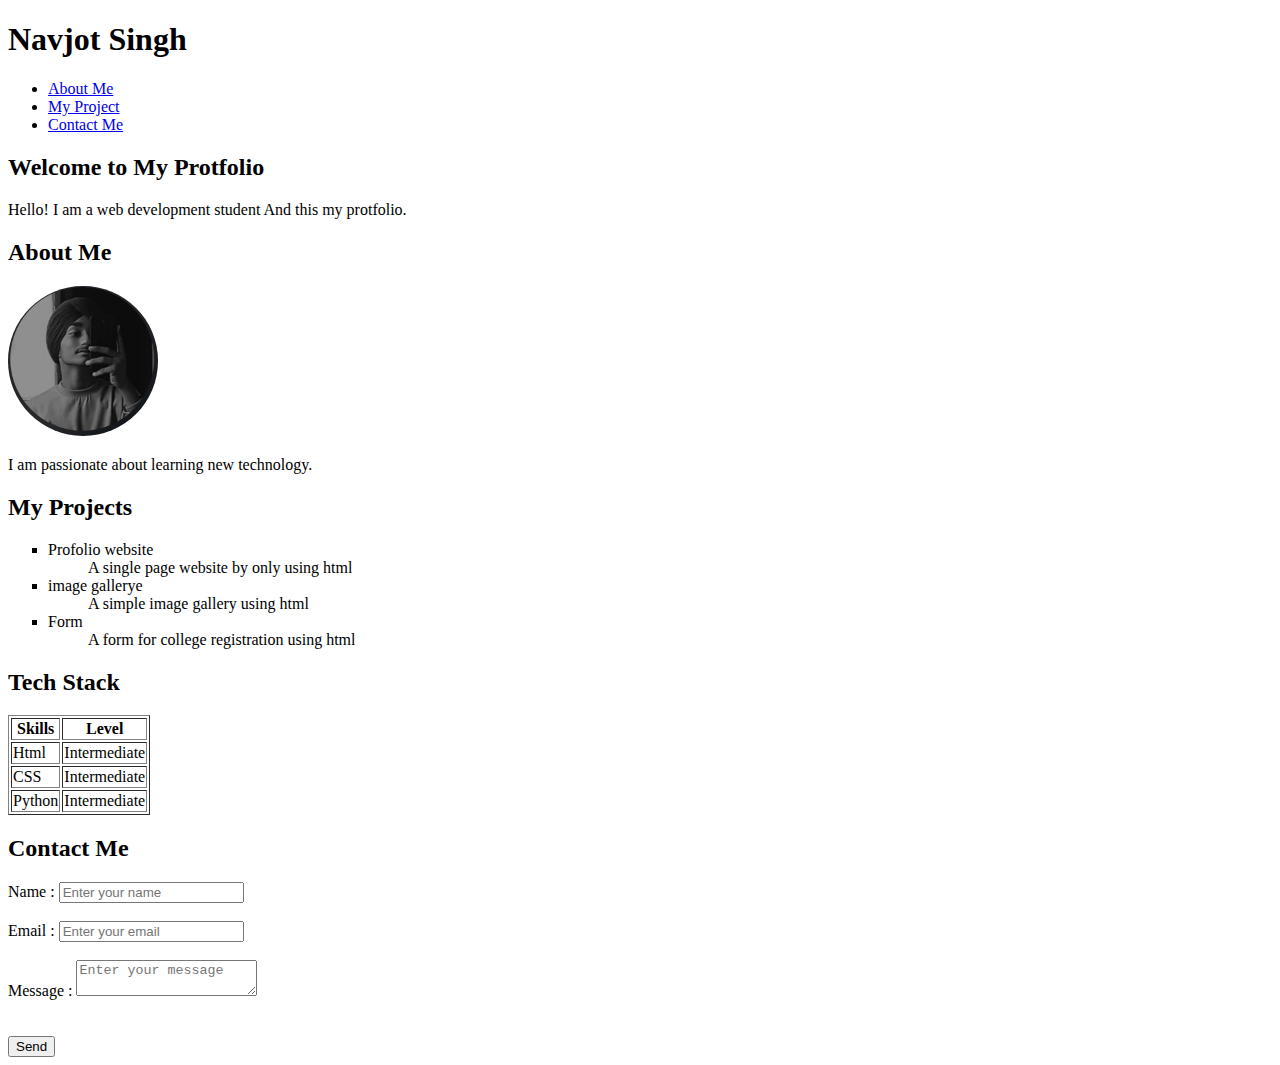
<file: index.html>
<!DOCTYPE html>
<html lang="en">

<head>
  <meta charset="UTF-8" />
  <meta name="viewport" content="width=device-width, initial-scale=1.0" />
  <title>My Protfolio</title>
</head>

<body>

  <header>
    <h1>Navjot Singh</h1>
    <nav>
      <ul>
        <li><a href="#about">About Me</a></li>
        <li><a href="#project">My Project</a></li>
        <li><a href="#contact">Contact Me</a></li>
      </ul>
    </nav>
  </header>

  <main>

    <section>
      <h2>Welcome to My Protfolio</h2>
      <p>
        Hello! I am a web development student And this my protfolio.
      </p>
    </section>
  
    <section>
      <h2 id="about">About Me</h2>
      <img src="myself.jpg" alt="profile image" width="150" style="border-radius: 50%" />
      <p>
        I am passionate about learning new technology.
      </p>
    </section>
    
    <section>
      <h2 id="project">My Projects</h2>
      <ul type="square">
        <li>Profolio website</li>
        <dd>A single page website by only using html</dd>
        <li>image gallerye</li>
        <dd>A simple image gallery using html</dd>
        <li>Form</li>
        <dd>A form for college registration using html</dd>
      </ul>
    </section>
   
    <section>
      <h2>Tech Stack</h2>
      <table border=".5">
        <tbody>
          <tr>
            <th>Skills</th>
            <th>Level</th>
          </tr>
          <tr>
            <td>Html</td>
            <td>Intermediate</td>
          </tr>
          <tr>
            <td>CSS</td>
            <td>Intermediate</td>
          </tr>
          <tr>
            <td>Python</td>
            <td>Intermediate</td>
          </tr>
        </tbody>
      </table>
    </section>
    
    <section>
      <h2 id="contact">Contact Me</h2>
      <form>
        <label for="username">Name :</label>
        <input type="text" id="username" placeholder="Enter your name" />
        <br /><br />
        <label for="email">Email :</label>
        <input type="email" id="email" placeholder="Enter your email" />
        <br /><br />
        <label for="message">Message :</label>
        <textarea id="message" placeholder="Enter your message"></textarea>
      </form>
      <br /><br />
      <button type="submit">Send</button>
    </section>
  
  </main>
  
</body>
</html>
</file>
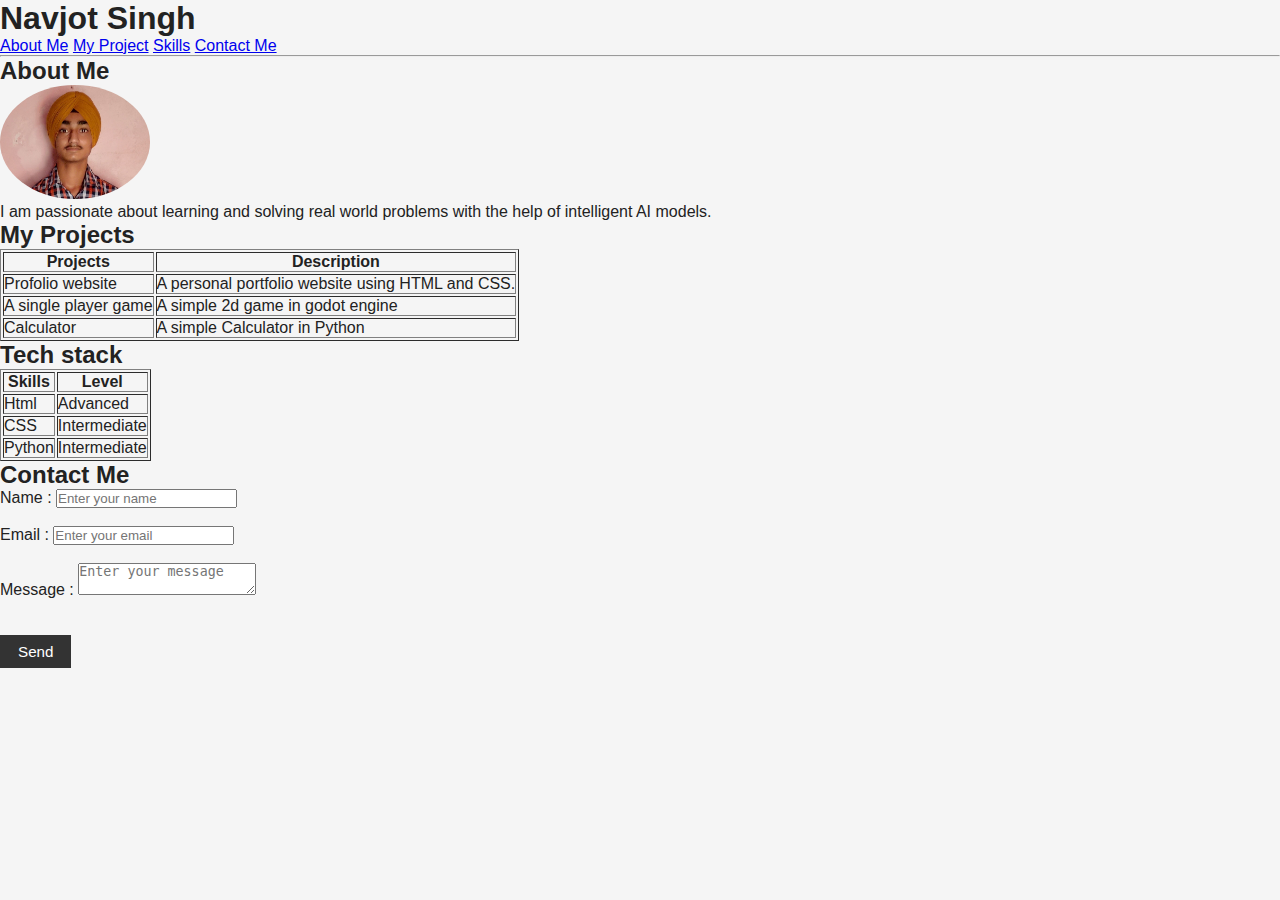
<file: Lab-2/index.html>
<!DOCTYPE html>
<html lang="en">

<head>
  <meta charset="UTF-8" />
  <meta name="viewport" content="width=device-width, initial-scale=1.0" />
  <title>My Protfolio</title>
  <link rel="stylesheet" href="styles.css">
</head>

<body>

  <header>
    <h1>Navjot Singh</h1>
    <nav>
        <a href="#about">About Me</a>
        <a href="#project">My Project</a>
        <a href="#skills">Skills</a>
        <a href="#contact">Contact Me</a>
    </nav>
  </header>
  <hr>

  <main>
    <section id="about">
      <h2>About Me</h2>
      <img src="myself.jpg" alt="profile image" width="150" style="border-radius: 50%" />
      <p>
        I am passionate about learning and solving real world problems with
        the help of intelligent AI models.
      </p>
    </section>
    
    <section id="project">
      <h2>My Projects</h2>
      <table border=".5">
        <tbody>
          <tr>
            <th>Projects</th>
            <th>Description</th>
          </tr>
          <tr>
            <td>Profolio website</td>
            <td>A personal portfolio website using HTML and CSS.</td>
          </tr>
          <tr>
            <td>A single player game</td>
            <td>A simple 2d game in godot engine</td>
          </tr>
          <tr>
            <td>Calculator</td>
            <td>A simple Calculator in Python</td>
          </tr>
        </tbody>
      </table>
    </section>
   
    <section id="skills">
      <h2>Tech stack</h2>
      <table border=".5">
        <tbody>
          <tr>
            <th>Skills</th>
            <th>Level</th>
          </tr>
          <tr>
            <td>Html</td>
            <td>Advanced</td>
          </tr>
          <tr>
            <td>CSS</td>
            <td>Intermediate</td>
          </tr>
          <tr>
            <td>Python</td>
            <td>Intermediate</td>
          </tr>
        </tbody>
      </table>
    </section>
    
    <section id="contact">
      <h2>Contact Me</h2>
      <form>
        <label for="username">Name :</label>
        <input type="text" id="username" placeholder="Enter your name" />
        <br /><br />
        <label for="email">Email :</label>
        <input type="email" id="email" placeholder="Enter your email" />
        <br /><br />
        <label for="message">Message :</label>
        <textarea id="message" placeholder="Enter your message"></textarea>
      </form>
      <br /><br />
      <button type="submit">Send</button>
    </section>
  
  </main>
  
</body>
</html>
</file>
<file: Lab-2/styles.css>
* {
  margin: 0;
  padding: 0;
  box-sizing: border-box;
}


body {
  font-family: Arial, Helvetica, sans-serif;
  background-color: #f5f5f5;
  color: #222;
}


.container {
  width: 90%;
  max-width: 900px;
  margin: 0 auto;
}


.site-header {
  background-color: #60b5ab;
  border-bottom: 1px solid #ddd;
  margin-bottom: 20px;
}

.header-content {
  display: flex;
  justify-content: space-between;
  align-items: center;
  padding: 15px 0;
}

.logo {
  font-size: 1.6rem;
}

.tagline {
  font-size: 0.95rem;
  color: #666;
}


.nav-links {
  list-style: none;
  display: flex;
  gap: 15px;
}

.nav-links a {
  text-decoration: none;
  color: #333;
  font-size: 0.95rem;
}

.nav-links a:hover {
  text-decoration: underline;
}


.section {
  background-color: #ffffff;
  padding: 20px;
  margin-bottom: 20px;
  border: 1px solid #e0e0e0;
}

.section h2 {
  margin-bottom: 15px;
  font-size: 1.4rem;
  border-bottom: 1px solid #eee;
  padding-bottom: 5px;
}


.about-layout {
  display: flex;
  justify-content: space-between;
  align-items: center;
  gap: 20px;
}

.about-text p {
  margin-bottom: 10px;
}

.about-photo img {
  width: 140px;
  height: 140px;
  border-radius: 50%;
  object-fit: cover;
  border: 2px solid #ddd;
}


.card-grid {
  display: flex;
  flex-wrap: wrap;
  gap: 15px;
}

.card {
  flex: 1 1 250px;
  border: 1px solid #e0e0e0;
  padding: 15px;
  background-color: #b3ec17;
}

.card h3 {
  margin-bottom: 8px;
  font-size: 1.1rem;
}

.card p {
  font-size: 0.95rem;
  color: #000000;
}


.skill-list {
  list-style: none;
  padding: 0;
}

.skill-list li {
  display: flex;
  justify-content: space-between;
  padding: 8px 0;
  border-bottom: 1px solid #5f905c;
}

.skill-level {
  color: #7d9c55;
  font-size: 0.95rem;
}


.contact-note {
  margin-bottom: 15px;
  font-size: 0.95rem;
  color: #555;
}

.contact-form {
  max-width: 500px;
}

.form-group {
  margin-bottom: 12px;
}

.form-group label {
  display: block;
  margin-bottom: 4px;
  font-size: 0.95rem;
}

.form-group input,
.form-group textarea {
  width: 100%;
  padding: 8px;
  border: 1px solid #ccc;
  font-size: 0.95rem;
}

.form-group textarea {
  min-height: 100px;
  resize: vertical;
}


button {
  padding: 8px 18px;
  border: none;
  background-color: #333;
  color: #fff;
  font-size: 0.95rem;
  cursor: pointer;
}

button:hover {
  background-color: #555;
}


.site-footer {
  padding: 15px 0;
  text-align: center;
  font-size: 0.85rem;
  color: #777;
}


@media (max-width: 700px) {
  .header-content {
    flex-direction: column;
    align-items: flex-start;
    gap: 8px;
  }

  .about-layout {
    flex-direction: column-reverse;
    align-items: flex-start;
  }

  .about-photo img {
    margin-top: 10px;
  }

  .card-grid {
    flex-direction: column;
  }
}
</file>
